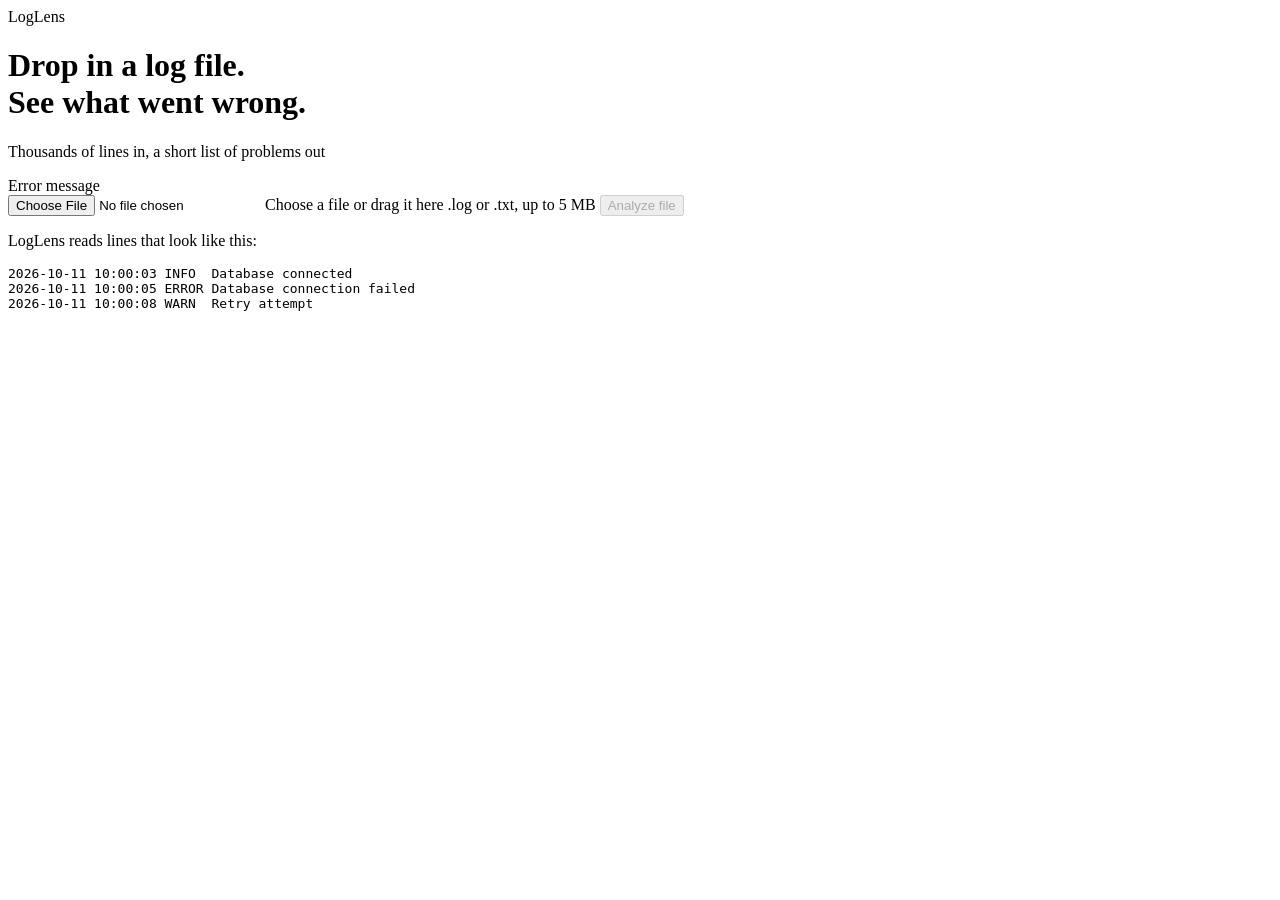
<file: src/main/resources/templates/index.html>
<!DOCTYPE html>
<html lang="en" xmlns:th="http://www.thymeleaf.org">

<head>
    <meta charset="UTF-8">
    <meta name="viewport" content="width=device-width, initial-scale=1">
    <title>LogLens</title>
    <link rel="preconnect" href="https://fonts.googleapis.com">
    <link rel="preconnect" href="https://fonts.gstatic.com" crossorigin>
    <link
        href="https://fonts.googleapis.com/css2?family=Bricolage+Grotesque:wght@600;800&family=IBM+Plex+Sans:wght@400;500&family=JetBrains+Mono:wght@400&display=swap"
        rel="stylesheet">
    <link rel="stylesheet" th:href="@{/css/style.css}">
</head>

<body>
    <main class="wrap home">
        <a class="brand" th:href="@{/}">LogLens</a>

        <h1 class="big">Drop in a log file.<br>See what went wrong.</h1>
        <p class="lead">Thousands of lines in, a short list of problems out</p>

        <div class="alert" role="alert" th:if="${error}" th:text="${error}">Error message</div>

        <form th:action="@{/analyze}" method="post" enctype="multipart/form-data" id="uploadForm">
            <label class="drop" id="drop" for="file">
                <input type="file" id="file" name="file" accept=".log,.txt" required>
                <span class="drop-title" id="dropTitle">Choose a file or drag it here</span>
                <span class="drop-sub" id="dropSub">.log or .txt, up to 5 MB</span>
            </label>
            <button type="submit" id="go" disabled>Analyze file</button>
        </form>

        <section class="format" aria-label="Supported format">
            <p>LogLens reads lines that look like this:</p>
            <pre class="snippet"><span class="t">2026-10-11 10:00:03</span> <span class="l-INFO">INFO</span>  Database connected
<span class="t">2026-10-11 10:00:05</span> <span class="l-ERROR">ERROR</span> Database connection failed
<span class="t">2026-10-11 10:00:08</span> <span class="l-WARN">WARN</span>  Retry attempt</pre>
            
        </section>
    </main>

    <script>
        
        const input = document.getElementById('file');
        const drop = document.getElementById('drop');
        const go = document.getElementById('go');
        const title = document.getElementById('dropTitle');
        const sub = document.getElementById('dropSub');

        function showFile() {
            const f = input.files[0];
            go.disabled = !f;
            if (f) {
                title.textContent = f.name;
                sub.textContent = (f.size / 1024).toFixed(1) + ' KB. Ready to analyze.';
            }
        }
        input.addEventListener('change', showFile);
        ['dragenter', 'dragover'].forEach(ev => drop.addEventListener(ev, e => { e.preventDefault(); drop.classList.add('over'); }));
        ['dragleave', 'drop'].forEach(ev => drop.addEventListener(ev, e => { e.preventDefault(); drop.classList.remove('over'); }));
        drop.addEventListener('drop', e => { input.files = e.dataTransfer.files; showFile(); });
    </script>
</body>

</html>
</file>
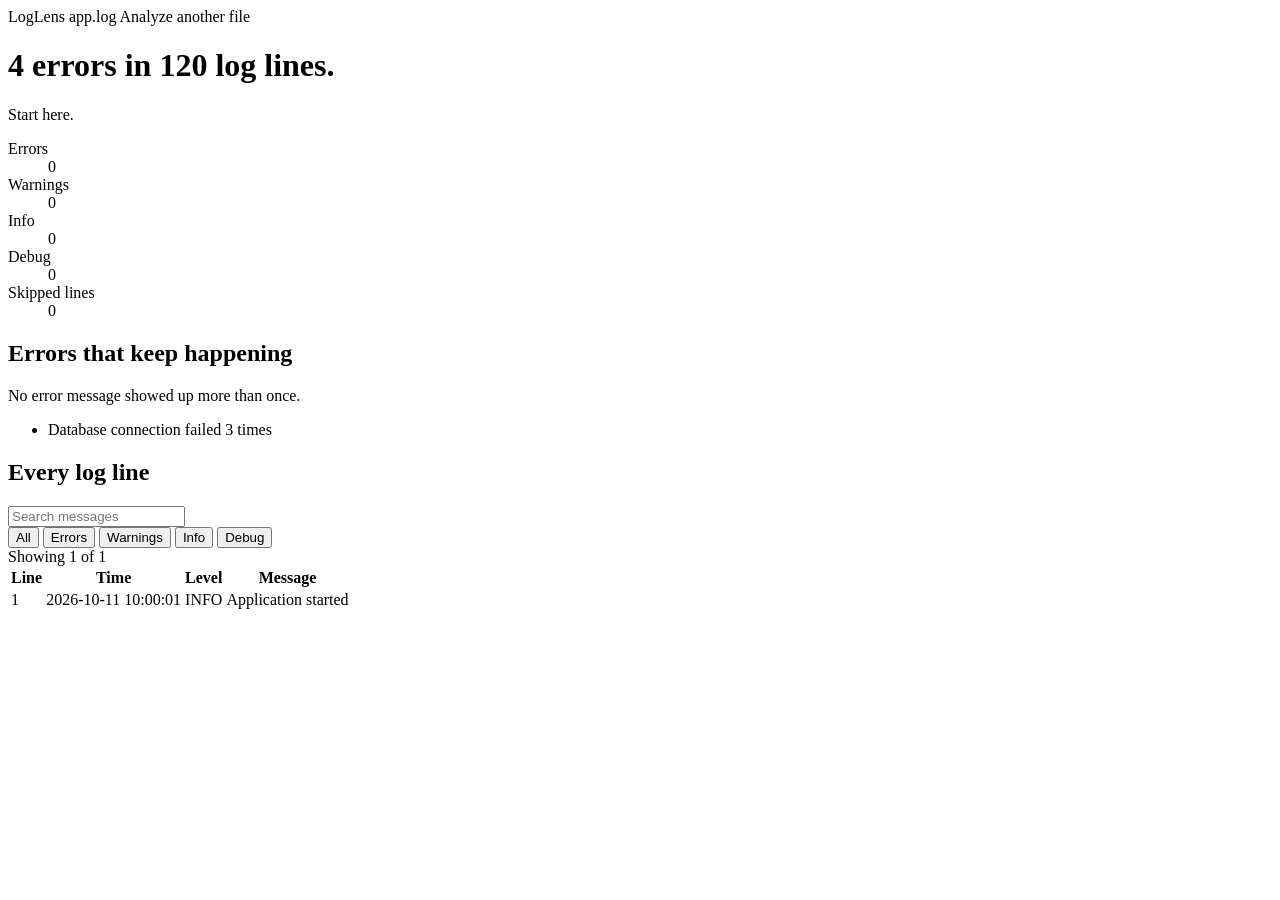
<file: src/main/resources/templates/result.html>
<!DOCTYPE html>
<html lang="en" xmlns:th="http://www.thymeleaf.org">

<head>
    <meta charset="UTF-8">
    <meta name="viewport" content="width=device-width, initial-scale=1">
    <title>LogLens - Results</title>
    <link rel="preconnect" href="https://fonts.googleapis.com">
    <link rel="preconnect" href="https://fonts.gstatic.com" crossorigin>
    <link
        href="https://fonts.googleapis.com/css2?family=Bricolage+Grotesque:wght@600;800&family=IBM+Plex+Sans:wght@400;500&family=JetBrains+Mono:wght@400&display=swap"
        rel="stylesheet">
    <link rel="stylesheet" th:href="@{/css/style.css}">
</head>

<body>
    <main class="wrap">
        <nav class="top">
            <a class="brand" th:href="@{/}">LogLens</a>
            <span class="file" th:text="${fileName}">app.log</span>
            <a class="again" th:href="@{/}">Analyze another file</a>
        </nav>

        <h1 class="big" th:text="${result.headline}">4 errors in 120 log lines.</h1>
        <p class="lead" th:if="${!result.hint.isEmpty()}" th:text="${result.hint}">Start here.</p>

        <dl class="counts">
            <div>
                <dt><i class="dot lvl-ERROR"></i>Errors</dt>
                <dd th:text="${result.errorCount}">0</dd>
            </div>
            <div>
                <dt><i class="dot lvl-WARN"></i>Warnings</dt>
                <dd th:text="${result.warnCount}">0</dd>
            </div>
            <div>
                <dt><i class="dot lvl-INFO"></i>Info</dt>
                <dd th:text="${result.infoCount}">0</dd>
            </div>
            <div>
                <dt><i class="dot lvl-DEBUG"></i>Debug</dt>
                <dd th:text="${result.debugCount}">0</dd>
            </div>
            <div>
                <dt>Skipped lines</dt>
                <dd th:text="${result.unrecognizedLines}">0</dd>
            </div>
        </dl>

        <section class="block">
            <h2>Errors that keep happening</h2>
            <p class="note" th:if="${result.repeatedErrors.isEmpty()}">No error message showed up more than once.</p>
            <ul class="bars" th:unless="${result.repeatedErrors.isEmpty()}"
                th:with="max=${result.repeatedErrors.values().iterator().next()}">
                <li th:each="r : ${result.repeatedErrors}">
                    <span class="msg" th:text="${r.key}">Database connection failed</span>
                    <span class="track"><span class="fill"
                            th:style="${'width:' + (r.value * 100 / max) + '%'}"></span></span>
                    <span class="times" th:text="${r.value + ' times'}">3 times</span>
                </li>
            </ul>
        </section>

        <section class="block">
            <h2>Every log line</h2>
            <div class="filters">
                <input type="search" id="search" placeholder="Search messages" aria-label="Search messages">
                <div class="pills" id="pills" role="group" aria-label="Filter by level">
                    <button type="button" class="pill active" data-level="">All</button>
                    <button type="button" class="pill" data-level="ERROR">Errors</button>
                    <button type="button" class="pill" data-level="WARN">Warnings</button>
                    <button type="button" class="pill" data-level="INFO">Info</button>
                    <button type="button" class="pill" data-level="DEBUG">Debug</button>
                </div>
                <span class="note" id="shown"></span>
            </div>

            <div class="table-wrap">
                <table id="logTable">
                    <thead>
                        <tr>
                            <th>Line</th>
                            <th>Time</th>
                            <th>Level</th>
                            <th>Message</th>
                        </tr>
                    </thead>
                    <tbody>
                        <tr th:each="e : ${result.entries}" th:attr="data-level=${e.level}"
                            th:classappend="${'row-' + e.level}">
                            <td class="num" th:text="${e.lineNumber}">1</td>
                            <td class="num" th:text="${e.formattedTimestamp}">2026-10-11 10:00:01</td>
                            <td><span class="badge" th:classappend="${'lvl-' + e.level}"
                                    th:text="${e.level}">INFO</span></td>
                            <td class="logmsg" th:text="${e.message}">Application started</td>
                        </tr>
                    </tbody>
                </table>
            </div>
            <p class="note" id="empty" hidden>No lines match. Try a different word or level.</p>
        </section>
    </main>

    <script>
        const search = document.getElementById('search');
        const pills = document.querySelectorAll('.pill');
        const rows = document.querySelectorAll('#logTable tbody tr');
        const shown = document.getElementById('shown');
        const empty = document.getElementById('empty');
        let level = '';

        function applyFilter() {
            const text = search.value.toLowerCase();
            let count = 0;
            rows.forEach(row => {
                const ok = (!level || row.dataset.level === level)
                    && row.cells[3].textContent.toLowerCase().includes(text);
                row.hidden = !ok;
                if (ok) count++;
            });
            shown.textContent = 'Showing ' + count + ' of ' + rows.length;
            empty.hidden = count !== 0;
        }
        search.addEventListener('input', applyFilter);
        pills.forEach(p => p.addEventListener('click', () => {
            pills.forEach(x => x.classList.remove('active'));
            p.classList.add('active');
            level = p.dataset.level;
            applyFilter();
        }));
        applyFilter();
    </script>
</body>

</html>
</file>
